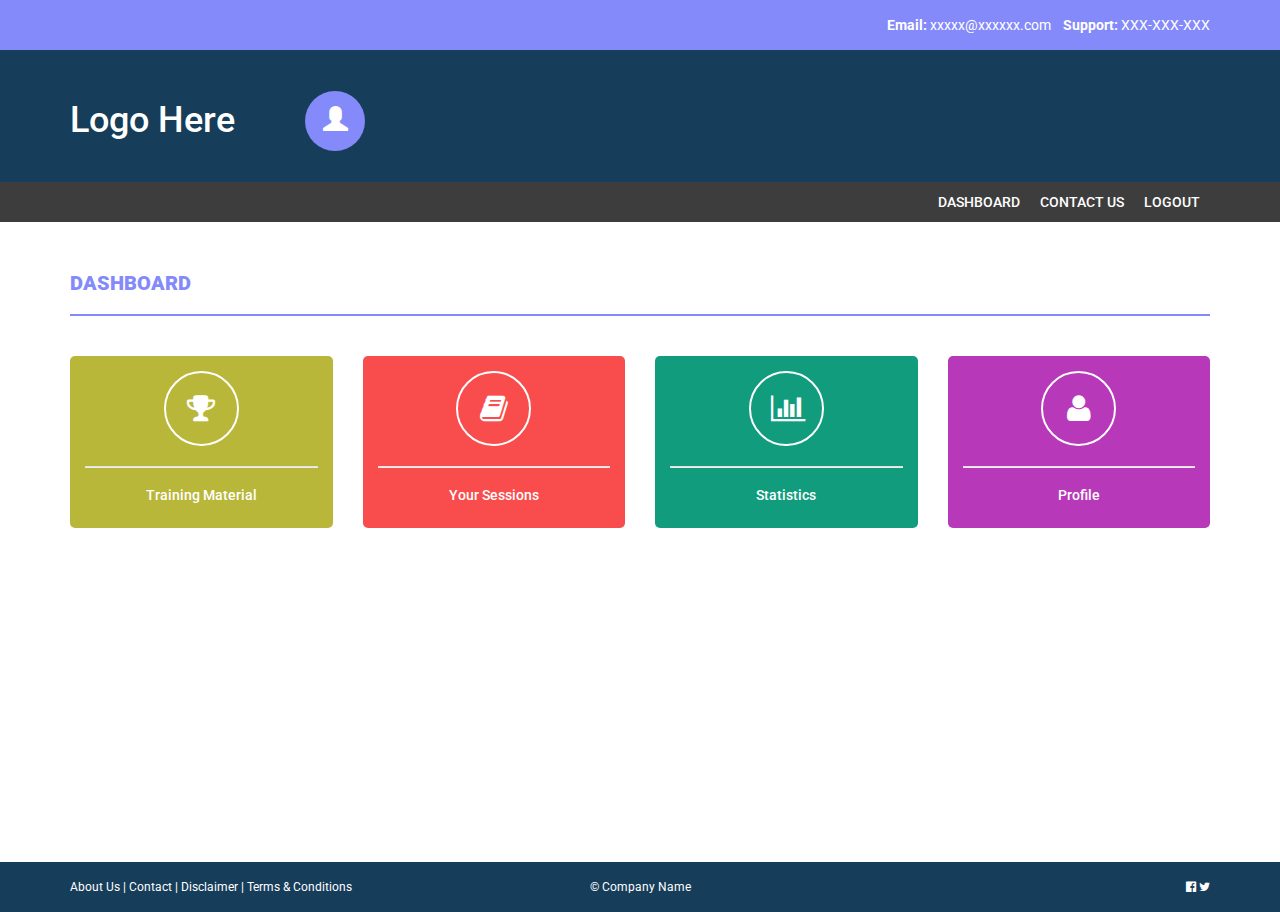
<file: LGA/index.html>
﻿<!DOCTYPE html>
<html xmlns="http://www.w3.org/1999/xhtml">
<head>
    <meta charset="utf-8" />
    <meta name="viewport" content="width=device-width, initial-scale=1, maximum-scale=1" />
    <meta name="description" content="" />
    <meta name="author" content="" />
    <!--[if IE]>
        <meta http-equiv="X-UA-Compatible" content="IE=edge,chrome=1">
        <![endif]-->
    <title>Parent Dashboard</title>
    <!-- BOOTSTRAP CORE STYLE  -->
    <link href="assets/css/bootstrap.css" rel="stylesheet" />
    <!-- FONT AWESOME ICONS  -->
    <link href="assets/css/font-awesome.css" rel="stylesheet" />
    <!-- CUSTOM STYLE  -->
    <link href="assets/css/style.css" rel="stylesheet" />
    <!-- HTML5 Shiv and Respond.js for IE8 support of HTML5 elements and media queries -->
    <!-- WARNING: Respond.js doesn't work if you view the page via file:// -->
    <!--[if lt IE 9]>
        <script src="https://oss.maxcdn.com/libs/html5shiv/3.7.0/html5shiv.js"></script>
        <script src="https://oss.maxcdn.com/libs/respond.js/1.4.2/respond.min.js"></script>
    <![endif]-->
</head>
<body>
    <header>
        <div class="container">
            <div class="row">
                <div class="col-md-12">
                    <strong>Email: </strong>xxxxx@xxxxxx.com
                    &nbsp;&nbsp;
                    <strong>Support: </strong>XXX-XXX-XXX
                </div>

            </div>
        </div>
    </header>
    <!-- HEADER END-->
    <div class="navbar navbar-inverse set-radius-zero">
        <div class="container">
            <div class="navbar-header">
                <button type="button" class="navbar-toggle" data-toggle="collapse" data-target=".navbar-collapse">
                    <span class="icon-bar"></span>
                    <span class="icon-bar"></span>
                    <span class="icon-bar"></span>
                </button>
                <a class="navbar-brand" href="index.html">
                    <div style="color:white"><h1>Logo Here</h1></div>
                    <!--<img src="assets/img/logo.png" />-->
                </a>

            </div>

            <div class="left-div">
                <div class="user-settings-wrapper">
                    <ul class="nav">

                        <li class="dropdown">
                            <a class="dropdown-toggle" data-toggle="dropdown" href="#" aria-expanded="false">
                                <span class="glyphicon glyphicon-user" style="font-size: 25px;"></span>
                            </a>
                            
                        </li>


                    </ul>
                </div>
            </div>
        </div>
    </div>
    <!-- LOGO HEADER END-->
    <section class="menu-section">
        <div class="container">
            <div class="row">
                <div class="col-md-12">
                    <div class="navbar-collapse collapse ">
                        <ul id="menu-top" class="nav navbar-nav navbar-right">
                            <li><a class="index.html" href="index.html">Dashboard</a></li>
                            <li><a href="#">Contact Us</a></li>
                            <li><a href="login.html">Logout</a></li>

                        </ul>
                    </div>
                </div>

            </div>
        </div>
    </section>
    <!-- MENU SECTION END-->
    <div class="content-wrapper">
        <div class="container">
            <div class="row">
                <div class="col-md-12">
                    <h4 class="page-head-line">Dashboard</h4>

                </div>

            </div>
            <div class="row">
                <div class="col-md-3 col-sm-3 col-xs-6">
                    <a href="training.html">
                        <div class="dashboard-div-wrapper bk-clr-one">
                            <i class="fa fa-trophy dashboard-div-icon"></i>
                            <div class="progress progress-striped active">


                            </div>
                            <h5>Training Material</h5>
                        </div>
                    </a>
                </div>
                <div class="col-md-3 col-sm-3 col-xs-6">
                    <a href="session.html">
                        <div class="dashboard-div-wrapper bk-clr-two">
                            <i class="fa fa-book dashboard-div-icon"></i>
                            <div class="progress progress-striped active">


                            </div>
                            <h5>Your Sessions </h5>
                        </div>
                        </a>
                </div>
                <div class="col-md-3 col-sm-3 col-xs-6">
                    <a href="statistic.html">
                        <div class="dashboard-div-wrapper bk-clr-three">
                            <i class="fa fa-bar-chart-o dashboard-div-icon"></i>
                            <div class="progress progress-striped active">


                            </div>
                            <h5>Statistics </h5>
                        </div>
                        </a>
                </div>
                <div class="col-md-3 col-sm-3 col-xs-6">
                    <a href="profile.html">
                        <div class="dashboard-div-wrapper bk-clr-four">
                            <i class="fa fa-user dashboard-div-icon"></i>
                            <div class="progress progress-striped active">


                            </div>
                            <h5>Profile </h5>
                        </div>
                        </a>
                </div>

            </div>

         
        </div>
    </div>
    <!-- CONTENT-WRAPPER SECTION END-->
    <footer>
        <div class="container">
            <div class="row">
                <div class="col-md-4">
                    About Us | Contact | Disclaimer | Terms &amp; Conditions
                </div>
                <div class="col-md-4" style="text-align:center">
                    &copy; Company Name
                </div>
                <div class="col-md-4" style="text-align:right">
                    <i class="fa fa-facebook-official"></i> <i class="fa fa-twitter"></i>
                </div>
            </div>
        </div>
    </footer>
    <!-- FOOTER SECTION END-->
    <!-- JAVASCRIPT AT THE BOTTOM TO REDUCE THE LOADING TIME  -->
    <!-- CORE JQUERY SCRIPTS -->
    <script src="assets/js/jquery-1.11.1.js"></script>
    <!-- BOOTSTRAP SCRIPTS  -->
    <script src="assets/js/bootstrap.js"></script>
</body>
</html>
</file>
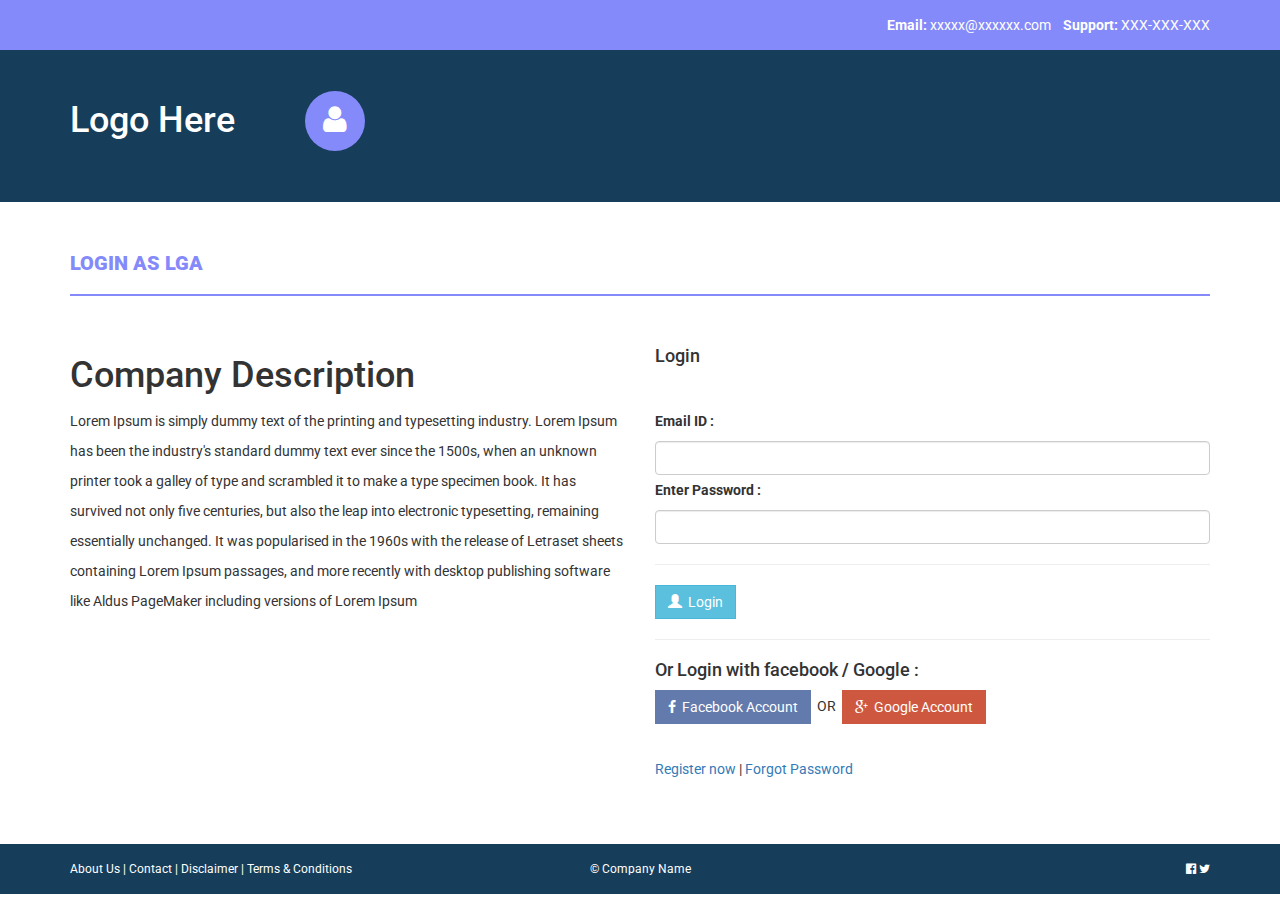
<file: LGA/login.html>
﻿<!DOCTYPE html>
<html xmlns="http://www.w3.org/1999/xhtml">
<head>
    <meta charset="utf-8" />
    <meta name="viewport" content="width=device-width, initial-scale=1, maximum-scale=1" />
    <meta name="description" content="" />
    <meta name="author" content="" />
    <!--[if IE]>
        <meta http-equiv="X-UA-Compatible" content="IE=edge,chrome=1">
        <![endif]-->
    <title>Login</title>
    <!-- BOOTSTRAP CORE STYLE  -->
    <link href="assets/css/bootstrap.css" rel="stylesheet" />
    <!-- FONT AWESOME ICONS  -->
    <link href="assets/css/font-awesome.css" rel="stylesheet" />
    <!-- CUSTOM STYLE  -->
    <link href="assets/css/style.css" rel="stylesheet" />
    <!-- HTML5 Shiv and Respond.js for IE8 support of HTML5 elements and media queries -->
    <!-- WARNING: Respond.js doesn't work if you view the page via file:// -->
    <!--[if lt IE 9]>
        <script src="https://oss.maxcdn.com/libs/html5shiv/3.7.0/html5shiv.js"></script>
        <script src="https://oss.maxcdn.com/libs/respond.js/1.4.2/respond.min.js"></script>
    <![endif]-->
</head>
<body>
    <header>
        <div class="container">
            <div class="row">
                <div class="col-md-12">
                    <strong>Email: </strong>xxxxx@xxxxxx.com
                    &nbsp;&nbsp;
                    <strong>Support: </strong>XXX-XXX-XXX
                </div>

            </div>
        </div>
    </header>
    <!-- HEADER END-->
    <div class="navbar navbar-inverse set-radius-zero">
        <div class="container">
            <div class="navbar-header">
                <button type="button" class="navbar-toggle" data-toggle="collapse" data-target=".navbar-collapse">
                    <span class="icon-bar"></span>
                    <span class="icon-bar"></span>
                    <span class="icon-bar"></span>
                </button>
                <a class="navbar-brand" href="login.html">
                    <div style="color:white"><h1>Logo Here</h1></div>
                    <!--<img src="assets/img/logo.png" />-->
                </a>

            </div>

            <div class="left-div">
                <i class="fa fa-user login-icon"></i>
            </div>
        </div>
    </div>
    <!-- LOGO HEADER END-->
    <!-- MENU SECTION END-->
    <div class="content-wrapper">
        <div class="container">
            <div class="row">
                <div class="col-md-12">
                    <h4 class="page-head-line">Login As LGA</h4>

                </div>

            </div>
            <div class="row">
                <div class="col-md-6">
                    <div>
                        <h1>Company Description</h1>
                        <span>Lorem Ipsum is simply dummy text of the printing and typesetting industry. Lorem Ipsum has been the industry's standard dummy text ever since the 1500s, when an unknown printer took a galley of type and scrambled it to make a type specimen book. It has survived not only five centuries, but also the leap into electronic typesetting, remaining essentially unchanged. It was popularised in the 1960s with the release of Letraset sheets containing Lorem Ipsum passages, and more recently with desktop publishing software like Aldus PageMaker including versions of Lorem Ipsum</span>
                    </div>

                </div>
                <div class="col-md-6">

                    <h4> Login</h4>
                    <br />

                    <label>Email ID : </label>
                    <input type="email" class="form-control" />


                    <label>Enter Password :  </label>
                    <input type="password" class="form-control" />

                    <hr />
                    <a href="index.html" class="btn btn-info"><span class="glyphicon glyphicon-user"></span> &nbsp;Login </a>&nbsp;
                    <hr />
                    <h4> Or Login with facebook <strong> / </strong>Google :</h4>

                    <a href="index.html" class="btn btn-social btn-facebook">
                        <i class="fa fa-facebook"></i>&nbsp; Facebook Account
                    </a>
                    &nbsp;OR&nbsp;
                    <a href="index.html" class="btn btn-social btn-google">
                        <i class="fa fa-google-plus"></i>&nbsp; Google Account
                    </a>
                    <br/>
                    <br/>
                    <a href="registration.html">Register now</a> | <a href="forgotpassword.html">Forgot Password</a>
</div>
               

            </div>
        </div>
    </div>
    <!-- CONTENT-WRAPPER SECTION END-->
    <footer>
        <div class="container">
            <div class="row">
                <div class="col-md-4">
                    About Us | Contact | Disclaimer | Terms &amp; Conditions
                </div>
                <div class="col-md-4" style="text-align:center">
                   &copy; Company Name
                </div>
                <div class="col-md-4" style="text-align:right">
                    <i class="fa fa-facebook-official"></i> <i class="fa fa-twitter"></i>
                </div>
            </div>
        </div>
    </footer>
    <!-- FOOTER SECTION END-->
    <!-- JAVASCRIPT AT THE BOTTOM TO REDUCE THE LOADING TIME  -->
    <!-- CORE JQUERY SCRIPTS -->
    <script src="assets/js/jquery-1.11.1.js"></script>
    <!-- BOOTSTRAP SCRIPTS  -->
    <script src="assets/js/bootstrap.js"></script>
</body>
</html>
</file>
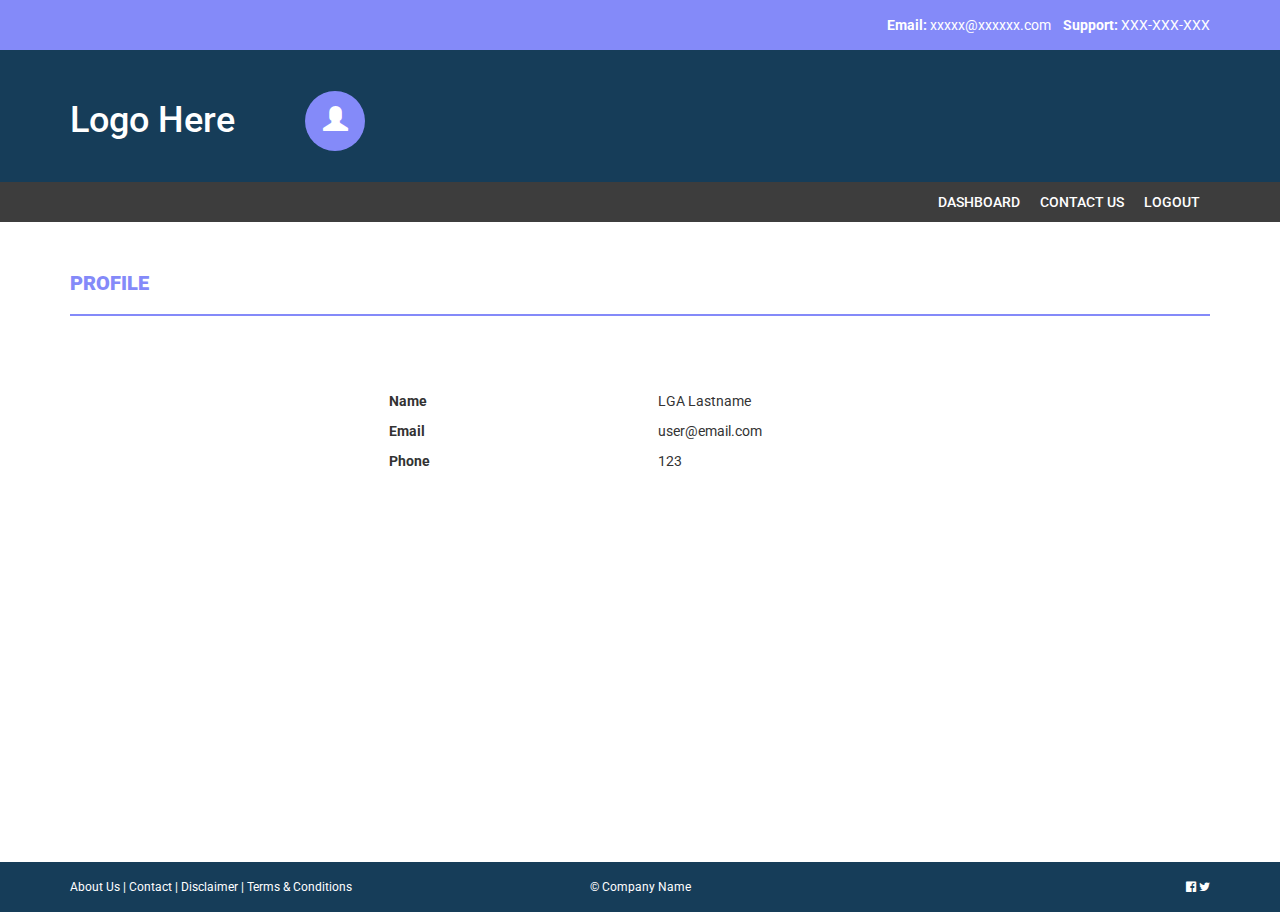
<file: LGA/profile.html>
﻿<!DOCTYPE html>
<html xmlns="http://www.w3.org/1999/xhtml">
<head>
    <meta charset="utf-8" />
    <meta name="viewport" content="width=device-width, initial-scale=1, maximum-scale=1" />
    <meta name="description" content="" />
    <meta name="author" content="" />
    <!--[if IE]>
        <meta http-equiv="X-UA-Compatible" content="IE=edge,chrome=1">
        <![endif]-->
    <title>Profile</title>
    <!-- BOOTSTRAP CORE STYLE  -->
    <link href="assets/css/bootstrap.css" rel="stylesheet" />
    <!-- FONT AWESOME ICONS  -->
    <link href="assets/css/font-awesome.css" rel="stylesheet" />
    <!-- CUSTOM STYLE  -->
    <link href="assets/css/style.css" rel="stylesheet" />
    <!-- HTML5 Shiv and Respond.js for IE8 support of HTML5 elements and media queries -->
    <!-- WARNING: Respond.js doesn't work if you view the page via file:// -->
    <!--[if lt IE 9]>
        <script src="https://oss.maxcdn.com/libs/html5shiv/3.7.0/html5shiv.js"></script>
        <script src="https://oss.maxcdn.com/libs/respond.js/1.4.2/respond.min.js"></script>
    <![endif]-->
</head>
<body>
    <header>
        <div class="container">
            <div class="row">
                <div class="col-md-12">
                    <strong>Email: </strong>xxxxx@xxxxxx.com
                    &nbsp;&nbsp;
                    <strong>Support: </strong>XXX-XXX-XXX
                </div>

            </div>
        </div>
    </header>
    <!-- HEADER END-->
    <div class="navbar navbar-inverse set-radius-zero">
        <div class="container">
            <div class="navbar-header">
                <button type="button" class="navbar-toggle" data-toggle="collapse" data-target=".navbar-collapse">
                    <span class="icon-bar"></span>
                    <span class="icon-bar"></span>
                    <span class="icon-bar"></span>
                </button>
                <a class="navbar-brand" href="index.html">
                    <div style="color:white"><h1>Logo Here</h1></div>
                    <!--<img src="assets/img/logo.png" />-->
                </a>

            </div>

            <div class="left-div">
                <div class="user-settings-wrapper">
                    <ul class="nav">

                        <li class="dropdown">
                            <a class="dropdown-toggle" data-toggle="dropdown" href="#" aria-expanded="false">
                                <span class="glyphicon glyphicon-user" style="font-size: 25px;"></span>
                            </a>
                            
                        </li>


                    </ul>
                </div>
            </div>
        </div>
    </div>
    <!-- LOGO HEADER END-->
    <section class="menu-section">
        <div class="container">
            <div class="row">
                <div class="col-md-12">
                    <div class="navbar-collapse collapse ">
                        <ul id="menu-top" class="nav navbar-nav navbar-right">
                            <li><a class="index.html" href="index.html">Dashboard</a></li>
                            <li><a href="#">Contact Us</a></li>
                            <li><a href="login.html">Logout</a></li>

                        </ul>
                    </div>
                </div>

            </div>
        </div>
    </section>
    <!-- MENU SECTION END-->
    <div class="content-wrapper">
        <div class="container">
            <div class="row">
                <div class="col-md-12">
                    <h4 class="page-head-line">Profile</h4>

                </div>

            </div>
			
           <div class="col-md-12" style = "padding-left: 50px;">
		   <br/>
				<table style="width:50%;" align="center">
  					<tr>
    					<td width="50%"><b>Name</b></td>
    					<td width="50%">LGA Lastname</td>
  					</tr>
  					<tr>
    					<td width="50%"><b>Email</b></td>
    					<td width="50%">user@email.com</td>
  					</tr>
  					<tr>
    					<td width="50%"><b>Phone</b></td>
    					<td width="50%">123</td>
  					</tr>
				</table>
            </div>
            


        </div>
    </div>
    <!-- CONTENT-WRAPPER SECTION END-->
    <footer>
        <div class="container">
            <div class="row">
                <div class="col-md-4">
                    About Us | Contact | Disclaimer | Terms &amp; Conditions
                </div>
                <div class="col-md-4" style="text-align:center">
                    &copy; Company Name
                </div>
                <div class="col-md-4" style="text-align:right">
                    <i class="fa fa-facebook-official"></i> <i class="fa fa-twitter"></i>
                </div>
            </div>
        </div>
    </footer>
    <!-- FOOTER SECTION END-->
    <!-- JAVASCRIPT AT THE BOTTOM TO REDUCE THE LOADING TIME  -->
    <!-- CORE JQUERY SCRIPTS -->
    <script src="assets/js/jquery-1.11.1.js"></script>
    <!-- BOOTSTRAP SCRIPTS  -->
    <script src="assets/js/bootstrap.js"></script>
</body>
</html>
</file>
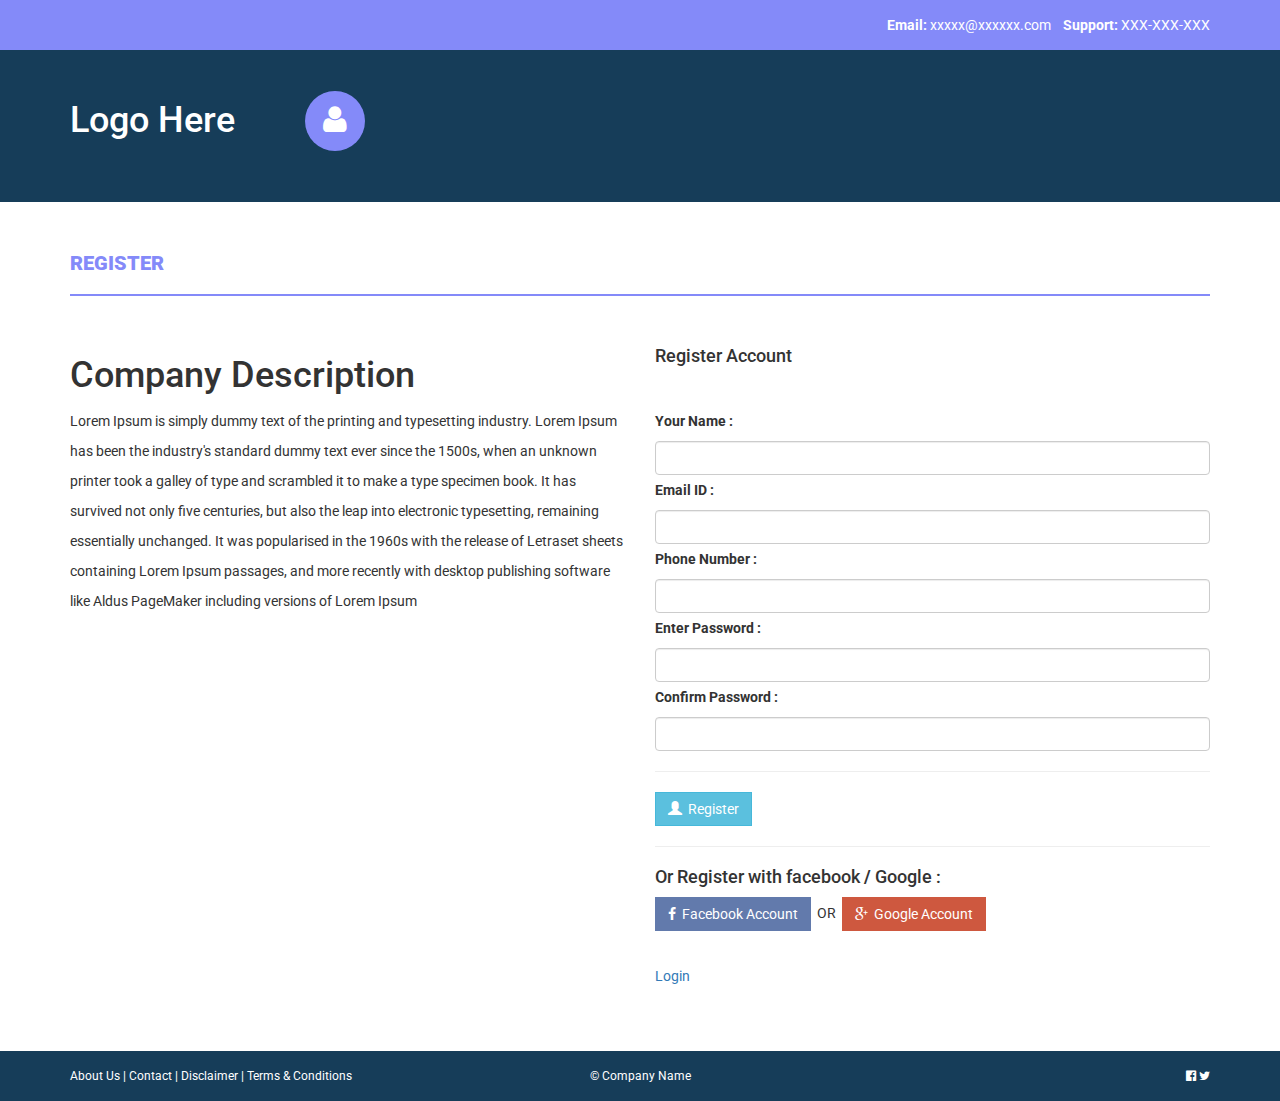
<file: LGA/registration.html>
﻿<!DOCTYPE html>
<html xmlns="http://www.w3.org/1999/xhtml">
<head>
    <meta charset="utf-8" />
    <meta name="viewport" content="width=device-width, initial-scale=1, maximum-scale=1" />
    <meta name="description" content="" />
    <meta name="author" content="" />
    <!--[if IE]>
        <meta http-equiv="X-UA-Compatible" content="IE=edge,chrome=1">
        <![endif]-->
    <title>Registration</title>
    <!-- BOOTSTRAP CORE STYLE  -->
    <link href="assets/css/bootstrap.css" rel="stylesheet" />
    <!-- FONT AWESOME ICONS  -->
    <link href="assets/css/font-awesome.css" rel="stylesheet" />
    <!-- CUSTOM STYLE  -->
    <link href="assets/css/style.css" rel="stylesheet" />
    <!-- HTML5 Shiv and Respond.js for IE8 support of HTML5 elements and media queries -->
    <!-- WARNING: Respond.js doesn't work if you view the page via file:// -->
    <!--[if lt IE 9]>
        <script src="https://oss.maxcdn.com/libs/html5shiv/3.7.0/html5shiv.js"></script>
        <script src="https://oss.maxcdn.com/libs/respond.js/1.4.2/respond.min.js"></script>
    <![endif]-->
</head>
<body>
    <header>
        <div class="container">
            <div class="row">
                <div class="col-md-12">
                    <strong>Email: </strong>xxxxx@xxxxxx.com
                    &nbsp;&nbsp;
                    <strong>Support: </strong>XXX-XXX-XXX
                </div>

            </div>
        </div>
    </header>
    <!-- HEADER END-->
    <div class="navbar navbar-inverse set-radius-zero">
        <div class="container">
            <div class="navbar-header">
                <button type="button" class="navbar-toggle" data-toggle="collapse" data-target=".navbar-collapse">
                    <span class="icon-bar"></span>
                    <span class="icon-bar"></span>
                    <span class="icon-bar"></span>
                </button>
                <a class="navbar-brand" href="index.html">
                    <div style="color:white"><h1>Logo Here</h1></div>
                    <!--<img src="assets/img/logo.png" />-->
                </a>

            </div>

            <div class="left-div">
                <i class="fa fa-user login-icon"></i>
            </div>
        </div>
    </div>
    <!-- LOGO HEADER END-->
    <!-- MENU SECTION END-->
    <div class="content-wrapper">
        <div class="container">
            <div class="row">
                <div class="col-md-12">
                    <h4 class="page-head-line">Register</h4>

                </div>

            </div>
            <div class="row">
                <div class="col-md-6">
                    <div>
                        <h1>Company Description</h1>
                        <span>Lorem Ipsum is simply dummy text of the printing and typesetting industry. Lorem Ipsum has been the industry's standard dummy text ever since the 1500s, when an unknown printer took a galley of type and scrambled it to make a type specimen book. It has survived not only five centuries, but also the leap into electronic typesetting, remaining essentially unchanged. It was popularised in the 1960s with the release of Letraset sheets containing Lorem Ipsum passages, and more recently with desktop publishing software like Aldus PageMaker including versions of Lorem Ipsum</span>
                    </div>
                    
               </div>
                <div class="col-md-6">

                    <h4> Register Account</h4>
                    <br />
                    <label>Your Name : </label>
                    <input type="text" class="form-control" />
                    <label>Email ID : </label>
                    <input type="email" class="form-control" />
                    <label>Phone Number : </label>
                    <input type="tel" class="form-control" />
                    <label>Enter Password :  </label>
                    <input type="password" class="form-control" />
                    <label>Confirm Password :  </label>
                    <input type="password" class="form-control" />
                    <hr />
                    <a href="login.html" class="btn btn-info"><span class="glyphicon glyphicon-user"></span> &nbsp;Register </a>&nbsp;
                    <hr />
                    <h4> Or Register with facebook <strong> / </strong>Google :</h4>

                    <a href="index.html" class="btn btn-social btn-facebook">
                        <i class="fa fa-facebook"></i>&nbsp; Facebook Account
                    </a>
                    &nbsp;OR&nbsp;
                    <a href="index.html" class="btn btn-social btn-google">
                        <i class="fa fa-google-plus"></i>&nbsp; Google Account
                    </a>
                    <br />
                    <br />
                    <a href="login.html">Login</a>
                </div>


            </div>
        </div>
    </div>
    <!-- CONTENT-WRAPPER SECTION END-->
    <footer>
        <div class="container">
            <div class="row">
                <div class="col-md-4">
                    About Us | Contact | Disclaimer | Terms &amp; Conditions
                </div>
                <div class="col-md-4" style="text-align:center">
                    &copy; Company Name
                </div>
                <div class="col-md-4" style="text-align:right">
                    <i class="fa fa-facebook-official"></i> <i class="fa fa-twitter"></i>
                </div>
            </div>
        </div>
    </footer>
    <!-- FOOTER SECTION END-->
    <!-- JAVASCRIPT AT THE BOTTOM TO REDUCE THE LOADING TIME  -->
    <!-- CORE JQUERY SCRIPTS -->
    <script src="assets/js/jquery-1.11.1.js"></script>
    <!-- BOOTSTRAP SCRIPTS  -->
    <script src="assets/js/bootstrap.js"></script>
</body>
</html>
</file>
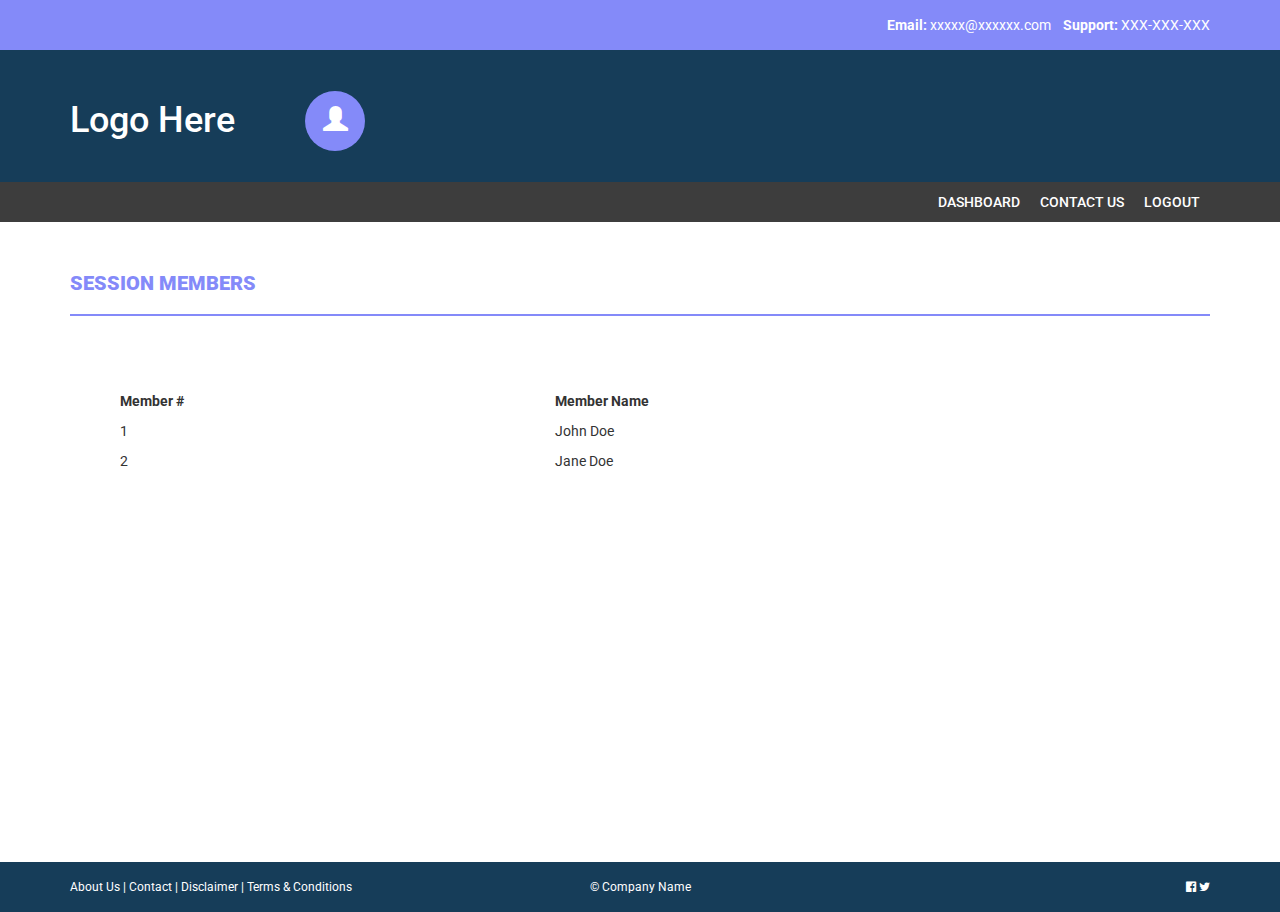
<file: LGA/session-members.html>
﻿<!DOCTYPE html>
<html xmlns="http://www.w3.org/1999/xhtml">
<head>
    <meta charset="utf-8" />
    <meta name="viewport" content="width=device-width, initial-scale=1, maximum-scale=1" />
    <meta name="description" content="" />
    <meta name="author" content="" />
    <!--[if IE]>
        <meta http-equiv="X-UA-Compatible" content="IE=edge,chrome=1">
        <![endif]-->
    <title>Session Members</title>
    <!-- BOOTSTRAP CORE STYLE  -->
    <link href="assets/css/bootstrap.css" rel="stylesheet" />
    <!-- FONT AWESOME ICONS  -->
    <link href="assets/css/font-awesome.css" rel="stylesheet" />
    <!-- CUSTOM STYLE  -->
    <link href="assets/css/style.css" rel="stylesheet" />
    <!-- HTML5 Shiv and Respond.js for IE8 support of HTML5 elements and media queries -->
    <!-- WARNING: Respond.js doesn't work if you view the page via file:// -->
    <!--[if lt IE 9]>
        <script src="https://oss.maxcdn.com/libs/html5shiv/3.7.0/html5shiv.js"></script>
        <script src="https://oss.maxcdn.com/libs/respond.js/1.4.2/respond.min.js"></script>
    <![endif]-->
</head>
<body>
    <header>
        <div class="container">
            <div class="row">
                <div class="col-md-12">
                    <strong>Email: </strong>xxxxx@xxxxxx.com
                    &nbsp;&nbsp;
                    <strong>Support: </strong>XXX-XXX-XXX
                </div>

            </div>
        </div>
    </header>
    <!-- HEADER END-->
    <div class="navbar navbar-inverse set-radius-zero">
        <div class="container">
            <div class="navbar-header">
                <button type="button" class="navbar-toggle" data-toggle="collapse" data-target=".navbar-collapse">
                    <span class="icon-bar"></span>
                    <span class="icon-bar"></span>
                    <span class="icon-bar"></span>
                </button>
                <a class="navbar-brand" href="index.html">
                    <div style="color:white"><h1>Logo Here</h1></div>
                    <!--<img src="assets/img/logo.png" />-->
                </a>

            </div>

            <div class="left-div">
                <div class="user-settings-wrapper">
                    <ul class="nav">

                        <li class="dropdown">
                            <a class="dropdown-toggle" data-toggle="dropdown" href="#" aria-expanded="false">
                                <span class="glyphicon glyphicon-user" style="font-size: 25px;"></span>
                            </a>
                            
                        </li>


                    </ul>
                </div>
            </div>
        </div>
    </div>
    <!-- LOGO HEADER END-->
    <section class="menu-section">
        <div class="container">
            <div class="row">
                <div class="col-md-12">
                    <div class="navbar-collapse collapse ">
                        <ul id="menu-top" class="nav navbar-nav navbar-right">
                            <li><a class="index.html" href="index.html">Dashboard</a></li>
                            <li><a href="#">Contact Us</a></li>
                            <li><a href="login.html">Logout</a></li>

                        </ul>
                    </div>
                </div>

            </div>
        </div>
    </section>
    <!-- MENU SECTION END-->
    <div class="content-wrapper">
        <div class="container">
            <div class="row">
                <div class="col-md-12">
                    <h4 class="page-head-line">Session Members</h4>

                </div>

            </div>
			
           <div class="col-md-12" style = "padding-left: 50px;">
		   <br/>
				<table style="width:100%;">
					<tr>
					    <th>Member #</th>
    					<th>Member Name</th>
  					</tr>
  					<tr>
    					<td>1</td>
    					<td>John Doe</td>
  					</tr>
  					<tr>
    					<td>2</td>
    					<td>Jane Doe</td>
  					</tr>
				</table>
            </div>
            


        </div>
    </div>
    <!-- CONTENT-WRAPPER SECTION END-->
    <footer>
        <div class="container">
            <div class="row">
                <div class="col-md-4">
                    About Us | Contact | Disclaimer | Terms &amp; Conditions
                </div>
                <div class="col-md-4" style="text-align:center">
                    &copy; Company Name
                </div>
                <div class="col-md-4" style="text-align:right">
                    <i class="fa fa-facebook-official"></i> <i class="fa fa-twitter"></i>
                </div>
            </div>
        </div>
    </footer>
    <!-- FOOTER SECTION END-->
    <!-- JAVASCRIPT AT THE BOTTOM TO REDUCE THE LOADING TIME  -->
    <!-- CORE JQUERY SCRIPTS -->
    <script src="assets/js/jquery-1.11.1.js"></script>
    <!-- BOOTSTRAP SCRIPTS  -->
    <script src="assets/js/bootstrap.js"></script>
</body>
</html>
</file>
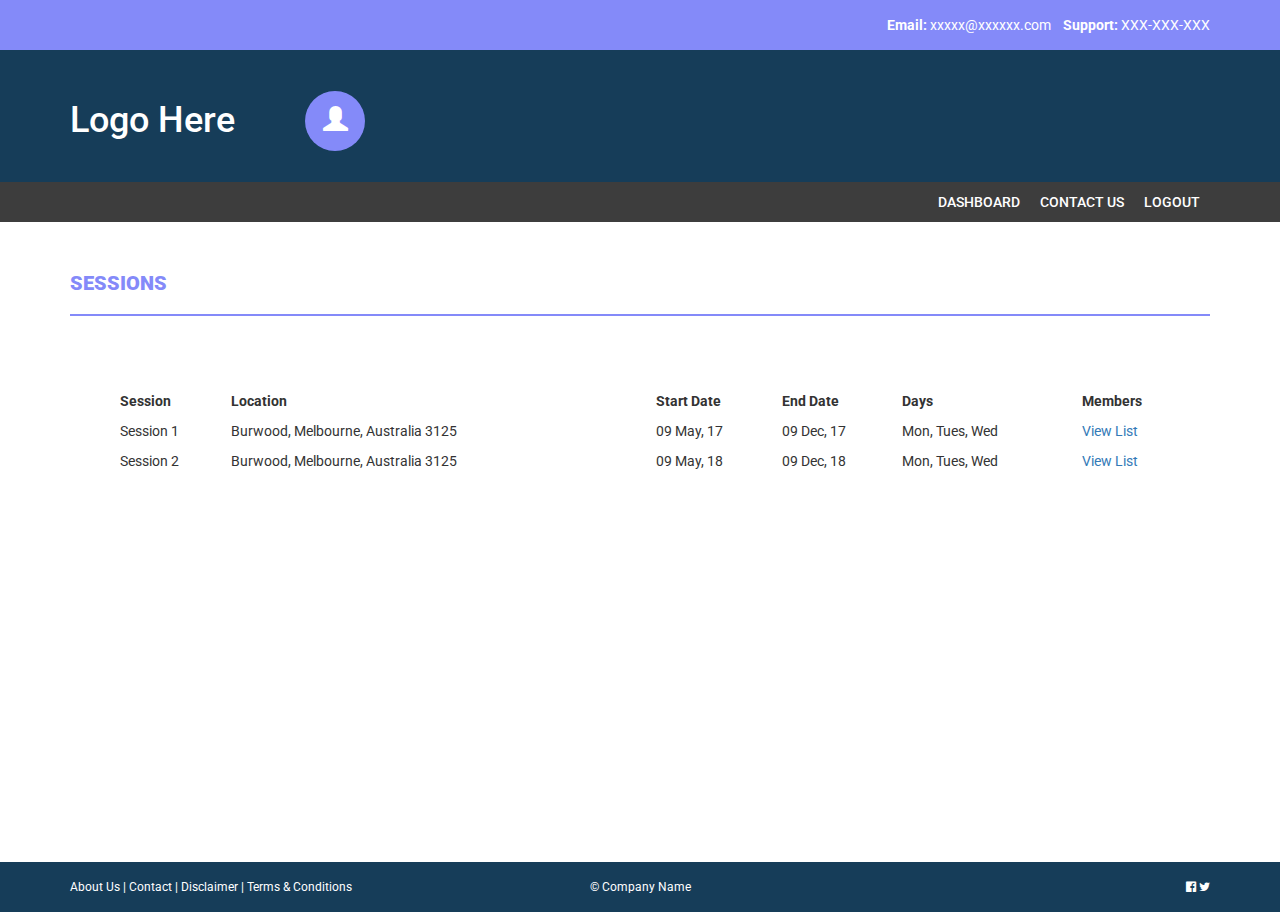
<file: LGA/session.html>
﻿<!DOCTYPE html>
<html xmlns="http://www.w3.org/1999/xhtml">
<head>
    <meta charset="utf-8" />
    <meta name="viewport" content="width=device-width, initial-scale=1, maximum-scale=1" />
    <meta name="description" content="" />
    <meta name="author" content="" />
    <!--[if IE]>
        <meta http-equiv="X-UA-Compatible" content="IE=edge,chrome=1">
        <![endif]-->
    <title>Sessions</title>
    <!-- BOOTSTRAP CORE STYLE  -->
    <link href="assets/css/bootstrap.css" rel="stylesheet" />
    <!-- FONT AWESOME ICONS  -->
    <link href="assets/css/font-awesome.css" rel="stylesheet" />
    <!-- CUSTOM STYLE  -->
    <link href="assets/css/style.css" rel="stylesheet" />
    <!-- HTML5 Shiv and Respond.js for IE8 support of HTML5 elements and media queries -->
    <!-- WARNING: Respond.js doesn't work if you view the page via file:// -->
    <!--[if lt IE 9]>
        <script src="https://oss.maxcdn.com/libs/html5shiv/3.7.0/html5shiv.js"></script>
        <script src="https://oss.maxcdn.com/libs/respond.js/1.4.2/respond.min.js"></script>
    <![endif]-->
</head>
<body>
    <header>
        <div class="container">
            <div class="row">
                <div class="col-md-12">
                    <strong>Email: </strong>xxxxx@xxxxxx.com
                    &nbsp;&nbsp;
                    <strong>Support: </strong>XXX-XXX-XXX
                </div>

            </div>
        </div>
    </header>
    <!-- HEADER END-->
    <div class="navbar navbar-inverse set-radius-zero">
        <div class="container">
            <div class="navbar-header">
                <button type="button" class="navbar-toggle" data-toggle="collapse" data-target=".navbar-collapse">
                    <span class="icon-bar"></span>
                    <span class="icon-bar"></span>
                    <span class="icon-bar"></span>
                </button>
                <a class="navbar-brand" href="index.html">
                    <div style="color:white"><h1>Logo Here</h1></div>
                    <!--<img src="assets/img/logo.png" />-->
                </a>

            </div>

            <div class="left-div">
                <div class="user-settings-wrapper">
                    <ul class="nav">

                        <li class="dropdown">
                            <a class="dropdown-toggle" data-toggle="dropdown" href="#" aria-expanded="false">
                                <span class="glyphicon glyphicon-user" style="font-size: 25px;"></span>
                            </a>
                            
                        </li>


                    </ul>
                </div>
            </div>
        </div>
    </div>
    <!-- LOGO HEADER END-->
    <section class="menu-section">
        <div class="container">
            <div class="row">
                <div class="col-md-12">
                    <div class="navbar-collapse collapse ">
                        <ul id="menu-top" class="nav navbar-nav navbar-right">
                            <li><a class="index.html" href="index.html">Dashboard</a></li>
                            <li><a href="#">Contact Us</a></li>
                            <li><a href="login.html">Logout</a></li>

                        </ul>
                    </div>
                </div>

            </div>
        </div>
    </section>
    <!-- MENU SECTION END-->
    <div class="content-wrapper">
        <div class="container">
            <div class="row">
                <div class="col-md-12">
                    <h4 class="page-head-line">Sessions</h4>

                </div>

            </div>
			
           <div class="col-md-12" style = "padding-left: 50px;">
		   <br/>
				<table style="width:100%;">
					<tr>
					    <th>Session</th>
					    <th>Location</th>
    					<th>Start Date</th>
    					<th>End Date</th>
    					<th>Days</th>
    					<th>Members</th>
  					</tr>
  					<tr>
    					<td>Session 1</td>
    					<td>Burwood, Melbourne, Australia 3125</td>
    					<td>09 May, 17</td>
    					<td>09 Dec, 17</td>
    					<td>Mon, Tues, Wed</td>
						<td> 
							<a href="session-members.html">
								<div>View List</div>
							</a>
						</td>
  					</tr>
  					<tr>
    					<td>Session 2</td>
    					<td>Burwood, Melbourne, Australia 3125</td>
    					<td>09 May, 18</td>
    					<td>09 Dec, 18</td>
    					<td>Mon, Tues, Wed</td>
						<td> 
							<a href="session-members.html">
								<div>View List</div>
							</a>
						</td>
  					</tr>
				</table>
            </div>
            


        </div>
    </div>
    <!-- CONTENT-WRAPPER SECTION END-->
    <footer>
        <div class="container">
            <div class="row">
                <div class="col-md-4">
                    About Us | Contact | Disclaimer | Terms &amp; Conditions
                </div>
                <div class="col-md-4" style="text-align:center">
                    &copy; Company Name
                </div>
                <div class="col-md-4" style="text-align:right">
                    <i class="fa fa-facebook-official"></i> <i class="fa fa-twitter"></i>
                </div>
            </div>
        </div>
    </footer>
    <!-- FOOTER SECTION END-->
    <!-- JAVASCRIPT AT THE BOTTOM TO REDUCE THE LOADING TIME  -->
    <!-- CORE JQUERY SCRIPTS -->
    <script src="assets/js/jquery-1.11.1.js"></script>
    <!-- BOOTSTRAP SCRIPTS  -->
    <script src="assets/js/bootstrap.js"></script>
</body>
</html>
</file>
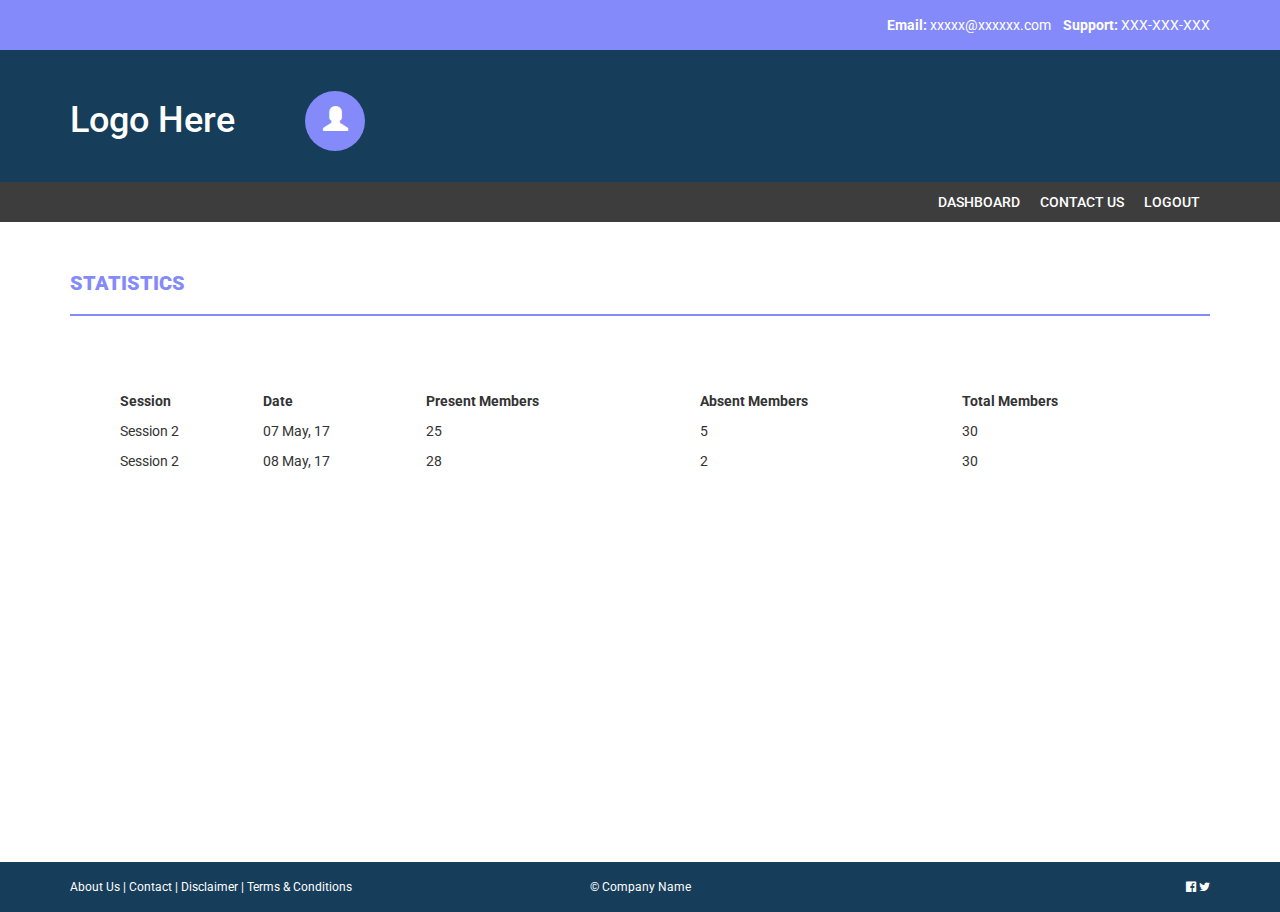
<file: LGA/statistic.html>
﻿<!DOCTYPE html>
<html xmlns="http://www.w3.org/1999/xhtml">
<head>
    <meta charset="utf-8" />
    <meta name="viewport" content="width=device-width, initial-scale=1, maximum-scale=1" />
    <meta name="description" content="" />
    <meta name="author" content="" />
    <!--[if IE]>
        <meta http-equiv="X-UA-Compatible" content="IE=edge,chrome=1">
        <![endif]-->
    <title>Statistics</title>
    <!-- BOOTSTRAP CORE STYLE  -->
    <link href="assets/css/bootstrap.css" rel="stylesheet" />
    <!-- FONT AWESOME ICONS  -->
    <link href="assets/css/font-awesome.css" rel="stylesheet" />
    <!-- CUSTOM STYLE  -->
    <link href="assets/css/style.css" rel="stylesheet" />
    <!-- HTML5 Shiv and Respond.js for IE8 support of HTML5 elements and media queries -->
    <!-- WARNING: Respond.js doesn't work if you view the page via file:// -->
    <!--[if lt IE 9]>
        <script src="https://oss.maxcdn.com/libs/html5shiv/3.7.0/html5shiv.js"></script>
        <script src="https://oss.maxcdn.com/libs/respond.js/1.4.2/respond.min.js"></script>
    <![endif]-->
</head>
<body>
    <header>
        <div class="container">
            <div class="row">
                <div class="col-md-12">
                    <strong>Email: </strong>xxxxx@xxxxxx.com
                    &nbsp;&nbsp;
                    <strong>Support: </strong>XXX-XXX-XXX
                </div>

            </div>
        </div>
    </header>
    <!-- HEADER END-->
    <div class="navbar navbar-inverse set-radius-zero">
        <div class="container">
            <div class="navbar-header">
                <button type="button" class="navbar-toggle" data-toggle="collapse" data-target=".navbar-collapse">
                    <span class="icon-bar"></span>
                    <span class="icon-bar"></span>
                    <span class="icon-bar"></span>
                </button>
                <a class="navbar-brand" href="index.html">
                    <div style="color:white"><h1>Logo Here</h1></div>
                    <!--<img src="assets/img/logo.png" />-->
                </a>

            </div>

            <div class="left-div">
                <div class="user-settings-wrapper">
                    <ul class="nav">

                        <li class="dropdown">
                            <a class="dropdown-toggle" data-toggle="dropdown" href="#" aria-expanded="false">
                                <span class="glyphicon glyphicon-user" style="font-size: 25px;"></span>
                            </a>
                            
                        </li>


                    </ul>
                </div>
            </div>
        </div>
    </div>
    <!-- LOGO HEADER END-->
    <section class="menu-section">
        <div class="container">
            <div class="row">
                <div class="col-md-12">
                    <div class="navbar-collapse collapse ">
                        <ul id="menu-top" class="nav navbar-nav navbar-right">
                            <li><a class="index.html" href="index.html">Dashboard</a></li>
                            <li><a href="#">Contact Us</a></li>
                            <li><a href="login.html">Logout</a></li>

                        </ul>
                    </div>
                </div>

            </div>
        </div>
    </section>
    <!-- MENU SECTION END-->
    <div class="content-wrapper">
        <div class="container">
            <div class="row">
                <div class="col-md-12">
                    <h4 class="page-head-line">Statistics</h4>

                </div>

            </div>
			
           <div class="col-md-12" style = "padding-left: 50px;">
		   <br/>
				<table style="width:100%;">
					<tr>
					    <th>Session</th>
    					<th>Date</th>
    					<th>Present Members</th>
    					<th>Absent Members</th>
    					<th>Total Members</th>
  					</tr>
  					<tr>
    					<td>Session 2</td>
    					<td>07 May, 17</td>
    					<td>25</td>
    					<td>5</td>
    					<td>30</td>
  					</tr>
  					<tr>
    					<td>Session 2</td>
    					<td>08 May, 17</td>
    					<td>28</td>
    					<td>2</td>
    					<td>30</td>
  					</tr>
				</table>
            </div>
            


        </div>
    </div>
    <!-- CONTENT-WRAPPER SECTION END-->
    <footer>
        <div class="container">
            <div class="row">
                <div class="col-md-4">
                    About Us | Contact | Disclaimer | Terms &amp; Conditions
                </div>
                <div class="col-md-4" style="text-align:center">
                    &copy; Company Name
                </div>
                <div class="col-md-4" style="text-align:right">
                    <i class="fa fa-facebook-official"></i> <i class="fa fa-twitter"></i>
                </div>
            </div>
        </div>
    </footer>
    <!-- FOOTER SECTION END-->
    <!-- JAVASCRIPT AT THE BOTTOM TO REDUCE THE LOADING TIME  -->
    <!-- CORE JQUERY SCRIPTS -->
    <script src="assets/js/jquery-1.11.1.js"></script>
    <!-- BOOTSTRAP SCRIPTS  -->
    <script src="assets/js/bootstrap.js"></script>
</body>
</html>
</file>
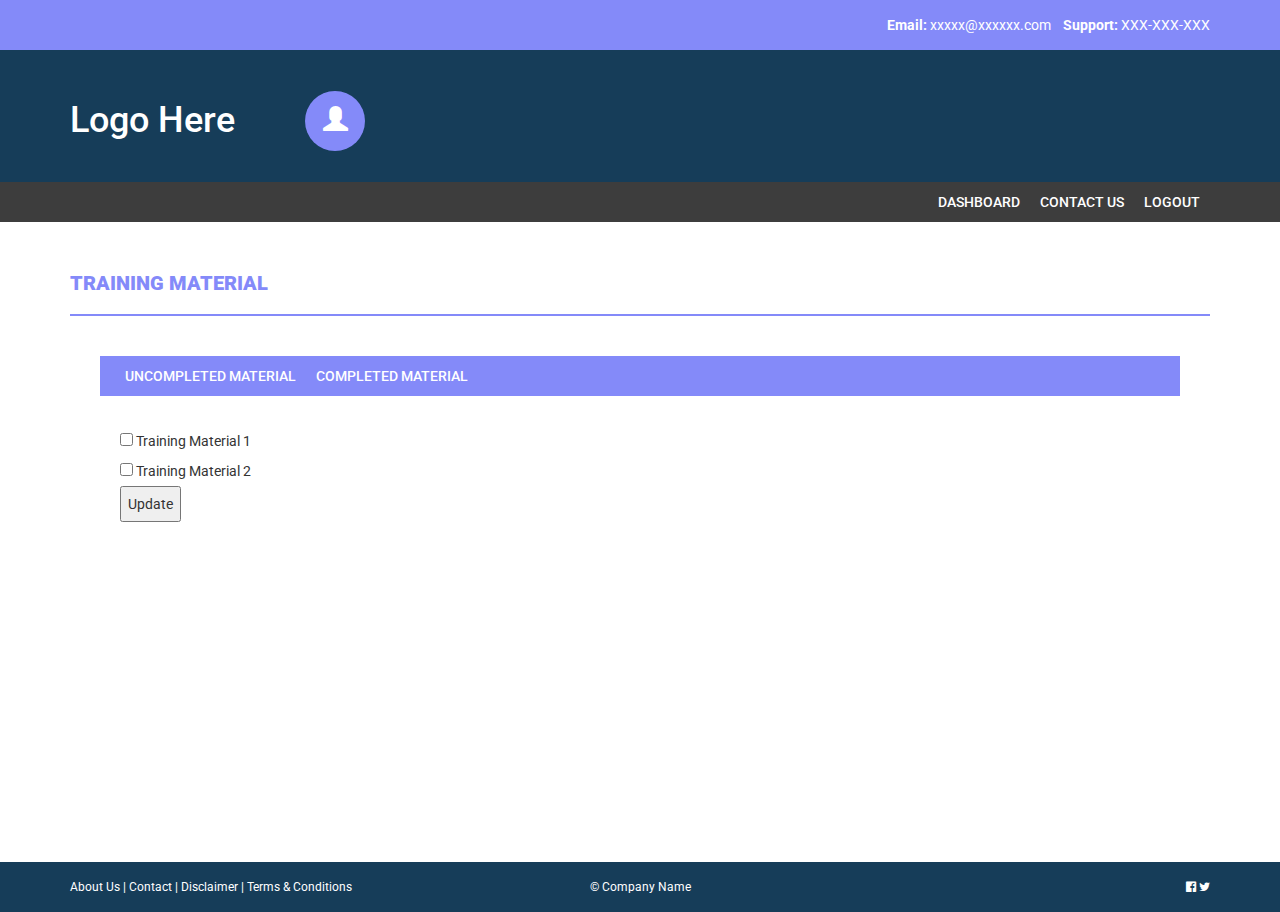
<file: LGA/training.html>
﻿<!DOCTYPE html>
<html xmlns="http://www.w3.org/1999/xhtml">
<head>
    <meta charset="utf-8" />
    <meta name="viewport" content="width=device-width, initial-scale=1, maximum-scale=1" />
    <meta name="description" content="" />
    <meta name="author" content="" />
    <!--[if IE]>
        <meta http-equiv="X-UA-Compatible" content="IE=edge,chrome=1">
        <![endif]-->
    <title>Training Material</title>
    <!-- BOOTSTRAP CORE STYLE  -->
    <link href="assets/css/bootstrap.css" rel="stylesheet" />
    <!-- FONT AWESOME ICONS  -->
    <link href="assets/css/font-awesome.css" rel="stylesheet" />
    <!-- CUSTOM STYLE  -->
    <link href="assets/css/style.css" rel="stylesheet" />
    <!-- HTML5 Shiv and Respond.js for IE8 support of HTML5 elements and media queries -->
    <!-- WARNING: Respond.js doesn't work if you view the page via file:// -->
    <!--[if lt IE 9]>
        <script src="https://oss.maxcdn.com/libs/html5shiv/3.7.0/html5shiv.js"></script>
        <script src="https://oss.maxcdn.com/libs/respond.js/1.4.2/respond.min.js"></script>
    <![endif]-->
</head>
<body>
    <header>
        <div class="container">
            <div class="row">
                <div class="col-md-12">
                    <strong>Email: </strong>xxxxx@xxxxxx.com
                    &nbsp;&nbsp;
                    <strong>Support: </strong>XXX-XXX-XXX
                </div>

            </div>
        </div>
    </header>
    <!-- HEADER END-->
    <div class="navbar navbar-inverse set-radius-zero">
        <div class="container">
            <div class="navbar-header">
                <button type="button" class="navbar-toggle" data-toggle="collapse" data-target=".navbar-collapse">
                    <span class="icon-bar"></span>
                    <span class="icon-bar"></span>
                    <span class="icon-bar"></span>
                </button>
                <a class="navbar-brand" href="index.html">
                    <div style="color:white"><h1>Logo Here</h1></div>
                    <!--<img src="assets/img/logo.png" />-->
                </a>

            </div>

            <div class="left-div">
                <div class="user-settings-wrapper">
                    <ul class="nav">

                        <li class="dropdown">
                            <a class="dropdown-toggle" data-toggle="dropdown" href="#" aria-expanded="false">
                                <span class="glyphicon glyphicon-user" style="font-size: 25px;"></span>
                            </a>
                            
                        </li>


                    </ul>
                </div>
            </div>
        </div>
    </div>
    <!-- LOGO HEADER END-->
    <section class="menu-section">
        <div class="container">
            <div class="row">
                <div class="col-md-12">
                    <div class="navbar-collapse collapse ">
                        <ul id="menu-top" class="nav navbar-nav navbar-right">
                            <li><a class="index.html" href="index.html">Dashboard</a></li>
                            <li><a href="#">Contact Us</a></li>
                            <li><a href="login.html">Logout</a></li>

                        </ul>
                    </div>
                </div>

            </div>
        </div>
    </section>
    <!-- MENU SECTION END-->
    <div class="content-wrapper">
        <div class="container">
            <div class="row">
                <div class="col-md-12">
                    <h4 class="page-head-line">Training Material</h4>

                </div>

            </div>
           <div class="col-md-12">
                <div class="navbar-collapse collapse ">
                    <div style="background-color: #848af9;" class="navbar-collapse collapse ">
                        <ul id="menu"  class="nav navbar-nav navbar-left">
                            <li><a href="#">Uncompleted Material</a></li>
							<li><a href="#">Completed Material</a></li>
                        </ul>
                    </div>
                </div>
            </div>
			
           <div class="col-md-12" style = "padding-left: 50px;">
		   <br/>
				<form method="get">
					<input type="checkbox" name="training" value="tm_1"> Training Material 1<br>
					<input type="checkbox" name="training" value="tm_2"> Training Material 2<br>
					<input type="submit" value="Update">
				</form>
            </div>
            


        </div>
    </div>
    <!-- CONTENT-WRAPPER SECTION END-->
    <footer>
        <div class="container">
            <div class="row">
                <div class="col-md-4">
                    About Us | Contact | Disclaimer | Terms &amp; Conditions
                </div>
                <div class="col-md-4" style="text-align:center">
                    &copy; Company Name
                </div>
                <div class="col-md-4" style="text-align:right">
                    <i class="fa fa-facebook-official"></i> <i class="fa fa-twitter"></i>
                </div>
            </div>
        </div>
    </footer>
    <!-- FOOTER SECTION END-->
    <!-- JAVASCRIPT AT THE BOTTOM TO REDUCE THE LOADING TIME  -->
    <!-- CORE JQUERY SCRIPTS -->
    <script src="assets/js/jquery-1.11.1.js"></script>
    <!-- BOOTSTRAP SCRIPTS  -->
    <script src="assets/js/bootstrap.js"></script>
</body>
</html>
</file>
<file: LGA/assets/css/style.css>
﻿
/*=============================================================
    Authour URL: www.designbootstrap.com
    
    http://www.designbootstrap.com/

    License: MIT

    http://opensource.org/licenses/MIT

    100% Free To use For Personal And Commercial Use.

    IN EXCHANGE JUST TELL PEOPLE ABOUT THIS WEBSITE
   
========================================================  */


/* =============================================================
   GENERAL STYLES
 ============================================================ */

@import url(http://fonts.googleapis.com/css?family=Roboto); /* FREE GOOGLE FONT */

body {
    font-family: 'Roboto', sans-serif;
    line-height: 30px;
}

.set-radius-zero {
    border-radius: 0px;
    -moz-border-radius: 0px;
    -webkit-border-radius: 0px;
}

.content-wrapper {
    margin-top: 40px;
    min-height: 600px;
    padding-bottom: 60px;
}

.page-head-line {
    font-weight: 900;
    padding-bottom: 20px;
    border-bottom: 2px solid #848af9;
    text-transform: uppercase;
    color: #848af9;
    font-size: 20px;
    margin-bottom: 40px;
}

.btn {
    border-radius: 0px;
    -webkit-border-radius: 0px;
    -moz-border-radius: 0px;
}

.progress {
    height: 8px;
    border-radius: 0px;
    -webkit-border-radius: 0px;
    -moz-border-radius: 0px;
}
.login-icon {
    height: 60px;
    width: 60px;
    padding: 13px;
    border-radius: 50%;
    font-size: 30px;
    margin-bottom: 20px;
    color: #fff;
    text-align: center;
    cursor: pointer;
    background-color: #848af9;
    -webkit-border-radius: 50%;
    -moz-border-radius: 50%;
}
/* =============================================================
   HEADER SECTION STYLES
 ============================================================ */
header {
    background-color: #848af9;
    color: #fff;
    padding: 10px;
    text-align: right;
}


/* =============================================================
   LOGO SECTION STYLES
 ============================================================ */
.left-div {
    padding-left: 30px;
    margin-top: 40px;
    margin-bottom: 30px;
}

.navbar-brand {
    width: 250px;
    padding-top: 30px;
}

/* USER SETTINGS DIV */
.user-settings-wrapper .nav > li > a {
    position: relative;
    display: block;
    padding: 15px 18px;
    border-radius: 50%;
    -webkit-border-radius: 50%;
    -moz-border-radius: 50%;
    height: 60px;
    width: 60px;
    background-color: #848af9;
    color: #fff;
}

.user-settings-wrapper {
    margin-top: 10px;
}

    .user-settings-wrapper li {
        display: inline-block;
    }

    .user-settings-wrapper .dropdown-settings {
        width: 200px;
        padding: 10px;
    }

    .user-settings-wrapper .nav > li > a:hover, .user-settings-wrapper .nav > li > a:focus {
        text-decoration: none;
        background-color: #163d59 !important;
    }

    .user-settings-wrapper img {
        height: 64px;
        width: 64px;
        border: 1px solid #000000;
    }

    .user-settings-wrapper .dropdown-menu {
        margin: 0px;
        border-radius: 0px!important;
        -moz-border-radius: 0px!important;
        -webkit-border-radius: 0px!important;
    }

    .user-settings-wrapper .btn {
        border-radius: 0px!important;
        -moz-border-radius: 0px!important;
        -webkit-border-radius: 0px!important;
    }

    .user-settings-wrapper .media-heading {
        padding-top: 10px;
    }

/* MENU LINKS SECTION*/

.menu-section {
    background-color: #3D3D3D;
}

#menu-top a {
    color: #FFF;
    text-decoration: none;
    font-weight: 500;
    padding: 10px 10px 10px 10px;
    text-transform: uppercase;
}

.menu-top-active {
    background-color: #163d59;
}

#menu a {
    color: #FFF;
    text-decoration: none;
    font-weight: 500;
    padding: 10px 10px 10px 10px;
    text-transform: uppercase;
}

.menu-active {
    background-color: #333;
}

.menu-section .nav > li > a:hover, .menu-section .nav > li > a:focus {
    background-color: #848af9 !important;
}

.menu-section .dropdown-menu > li > a:hover, .menu-section .dropdown-menu > li > a:focus {
    background-color: #848af9 !important;
}

.navbar-inverse {
    background-color: #163d59;
    border-color: transparent;
}

.navbar-toggle {
    background-color: #848af9;
    border: 1px solid #fff;
}

.navbar {
    margin-bottom: 0px;
}
/* =============================================================
   FOOTER SECTION STYLES
 ============================================================ */
footer {
    padding: 10px;
    color: #fff;
    font-size: 12px;
    background-color: #163d59;
}

    footer a, footer a:hover {
        color: #fff;
        text-decoration: none;
    }

/*==============================================
    DASHBOARD  STYLES    
 =============================================*/

/* DASHBOARD ICONS */

.bk-clr-one {
    background-color: #B9B739;
}

.bk-clr-two {
    background-color: #F94C4C;
}

.bk-clr-three {
    background-color: #119c7e;
}

.bk-clr-four {
    background-color: #b739b9;
}

.dashboard-div-icon {
    height: 75px;
    width: 75px;
    border: 2px solid #fff;
    padding: 20px;
    border-radius: 50%;
    -webkit-border-radius:50%;
    -moz-border-radius:50%;
    font-size: 30px;
    margin-bottom: 20px;
    color: #fff;
}

.dashboard-div-wrapper {
    border-radius: 5px;
    text-align: center;
    padding: 15px;
    color: #fff;
    margin-bottom: 50px;
}

    .dashboard-div-wrapper .progress {
        height: 2px;
    }

/* NOTICE BOARD */


.notice-board .panel {
    border-radius: 0px;
    -webkit-border-radius: 0px;
    -moz-border-radius: 0px;
}

.notice-board ul {
    padding-left: 0px;
    list-style: none;
}

.notice-board li {
    padding: 10px;
    border-bottom: 1px solid #E5E5E5;
}

    .notice-board li span {
        margin-right: 10px;
        border: 1px solid #DBDBDB;
        padding: 5px;
    }

    .notice-board li a, li a:hover {
        text-decoration: none;
        color: #000;
    }

/* SOCIAL BUTTONS */
.btn-social {
    color: white;
    opacity: 0.8;
}

    .btn-social:hover {
        color: white;
        opacity: 1;
        text-decoration: none;
    }

.btn-facebook {
    background-color: #3b5998;
}

.btn-twitter {
    background-color: #00aced;
}

.btn-linkedin {
    background-color: #0e76a8;
}

.btn-google {
    background-color: #c32f10;
}
</file>
